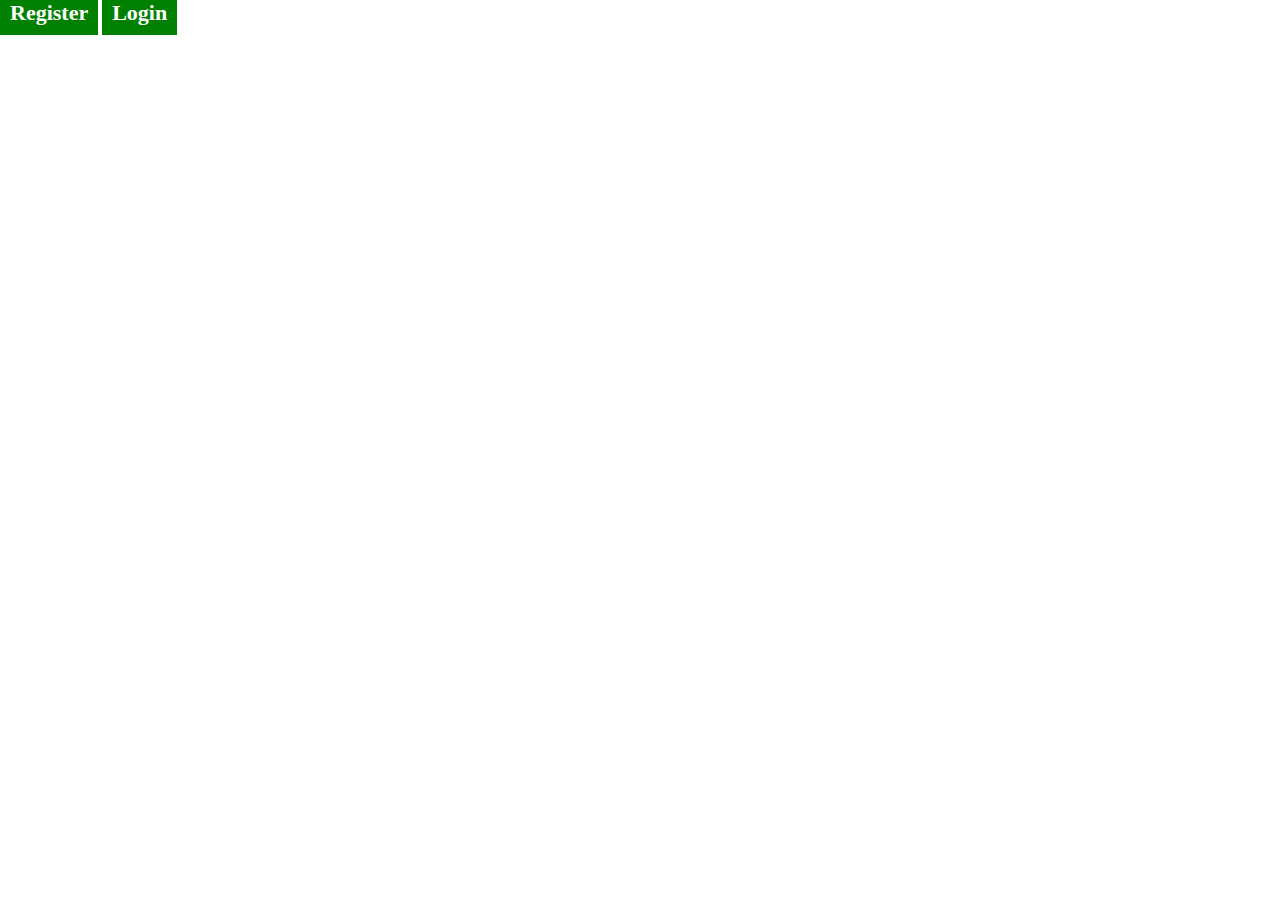
<file: login_register_task/index.html>
<!DOCTYPE html>
<html lang="en">
<head>
    <meta charset="UTF-8">
    <meta http-equiv="X-UA-Compatible" content="IE=edge">
    <meta name="viewport" content="width=device-width, initial-scale=1.0">
    <title>Document</title>
    <link rel="stylesheet" href="style.css">
</head>
<body>
    <a href="register.html">Register</a>
    <a href="login.html">Login</a>





    
    <script src="app.js"></script>
</body>
</html>
</file>
<file: login_register_task/style.css>
*{
    padding: 0;
    margin: 0;
    box-sizing: border-box;
    text-decoration: none;
}
a{
    
    background-color: green;
    padding: 10px;
    text-align: center;
    font-size: 22px;
    color: white;
    font-weight: 700;
}
</file>
